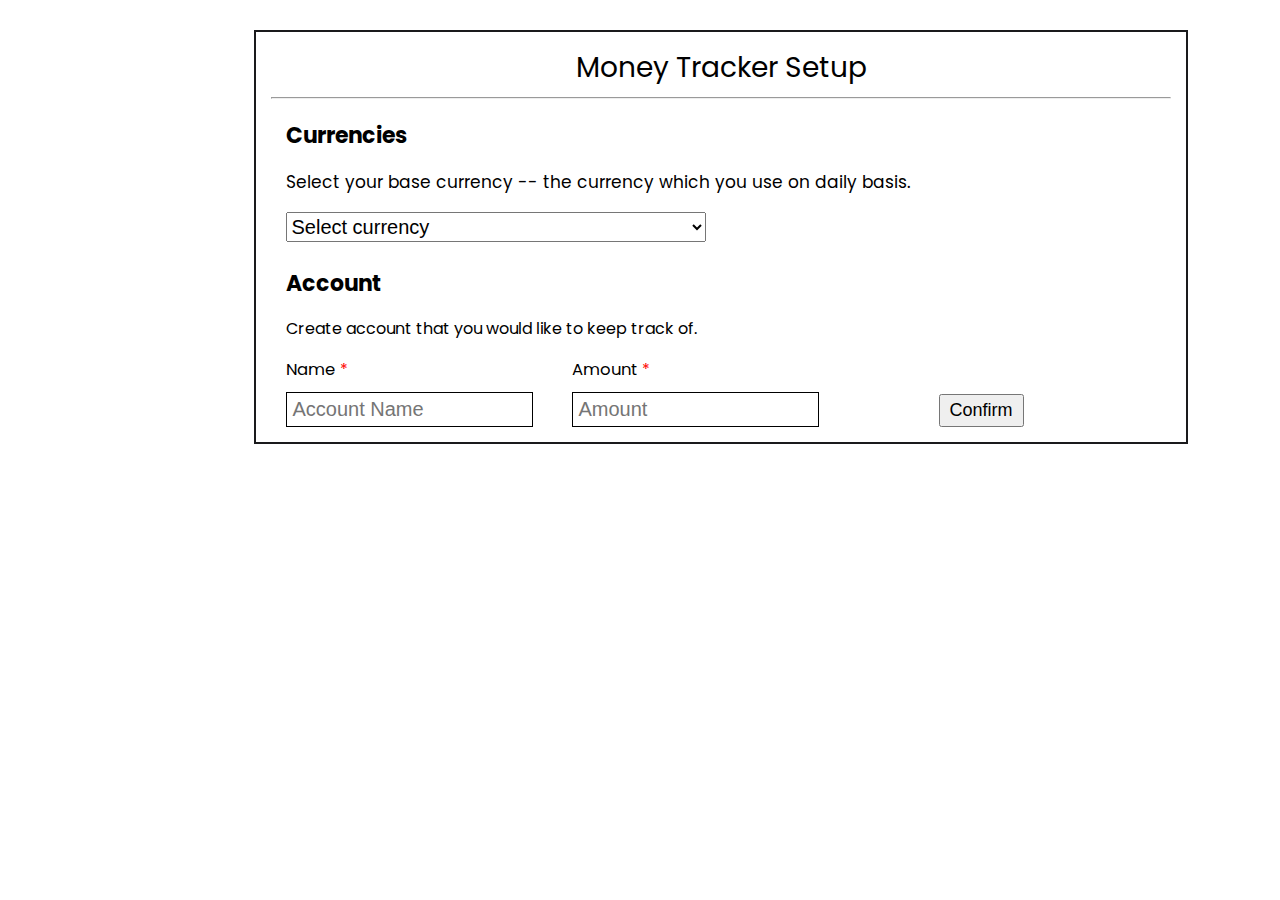
<file: index.htm>
<!DOCTYPE html>
<html lang="en">
<head>
    <meta charset="UTF-8">
    <meta http-equiv="X-UA-Compatible" content="IE=edge">
    <meta name="viewport" content="width=device-width, initial-scale=1.0">
    <title>Money Tracker || Setup</title>
    
    <link rel="stylesheet" href="styles/main.css">
</head>
<body onload="checkLocalStorage();">

    <div class="main-container">

        <div class="header">

            <div class="title">Money Tracker Setup</div>

        </div>

        <hr>

        <div class="currencies">

            <div class="currency-title">Currencies</div>

            <p class="currencies_text">Select your base currency -- the currency which you use on daily basis.</p>
            
            <div class="options">

                <select id="currency" name="currency">
                    <option>Select currency</option>
                    <option value="AFN">AFN - Afghan Afghani</option>
                    <option value="ALL">ALL - Albanian Lek</option>
                    <option value="DZD">DZD - Algerian Dinar</option>
                    <option value="AOA">AOA - Angolan Kwanza</option>
                    <option value="ARS">ARS - Argentine Peso</option>
                    <option value="AMD">AMD - Armenian Dram</option>
                    <option value="AWG">AWG - Aruban Florin</option>
                    <option value="AUD">AUD - Australian Dollar</option>
                    <option value="AZN">AZN - Azerbaijani Manat</option>
                    <option value="BSD">BSD - Bahamian Dollar</option>
                    <option value="BHD">BHD - Bahraini Dinar</option>
                    <option value="BDT">BDT - Bangladeshi Taka</option>
                    <option value="BBD">BBD - Barbadian Dollar</option>
                    <option value="BYR">BYR - Belarusian Ruble</option>
                    <option value="BEF">BEF - Belgian Franc</option>
                    <option value="BZD">BZD - Belize Dollar</option>
                    <option value="BMD">BMD - Bermudan Dollar</option>
                    <option value="BTN">BTN - Bhutanese Ngultrum</option>
                    <option value="BTC">BTC - Bitcoin</option>
                    <option value="BOB">BOB - Bolivian Boliviano</option>
                    <option value="BAM">BAM - Bosnia-Herzegovina Convertible Mark</option>
                    <option value="BWP">BWP - Botswanan Pula</option>
                    <option value="BRL">BRL - Brazilian Real</option>
                    <option value="GBP">GBP - British Pound Sterling</option>
                    <option value="BND">BND - Brunei Dollar</option>
                    <option value="BGN">BGN - Bulgarian Lev</option>
                    <option value="BIF">BIF - Burundian Franc</option>
                    <option value="KHR">KHR - Cambodian Riel</option>
                    <option value="CAD">CAD - Canadian Dollar</option>
                    <option value="CVE">CVE - Cape Verdean Escudo</option>
                    <option value="KYD">KYD - Cayman Islands Dollar</option>
                    <option value="XOF">XOF - CFA Franc BCEAO</option>
                    <option value="XAF">XAF - CFA Franc BEAC</option>
                    <option value="XPF">XPF - CFP Franc</option>
                    <option value="CLP">CLP - Chilean Peso</option>
                    <option value="CNY">CNY - Chinese Yuan</option>
                    <option value="COP">COP - Colombian Peso</option>
                    <option value="KMF">KMF - Comorian Franc</option>
                    <option value="CDF">CDF - Congolese Franc</option>
                    <option value="CRC">CRC - Costa Rican ColÃ³n</option>
                    <option value="HRK">HRK - Croatian Kuna</option>
                    <option value="CUC">CUC - Cuban Convertible Peso</option>
                    <option value="CZK">CZK - Czech Republic Koruna</option>
                    <option value="DKK">DKK - Danish Krone</option>
                    <option value="DJF">DJF - Djiboutian Franc</option>
                    <option value="DOP">DOP - Dominican Peso</option>
                    <option value="XCD">XCD - East Caribbean Dollar</option>
                    <option value="EGP">EGP - Egyptian Pound</option>
                    <option value="ERN">ERN - Eritrean Nakfa</option>
                    <option value="EEK">EEK - Estonian Kroon</option>
                    <option value="ETB">ETB - Ethiopian Birr</option>
                    <option value="EUR">EUR - Euro</option>
                    <option value="FKP">FKP - Falkland Islands Pound</option>
                    <option value="FJD">FJD - Fijian Dollar</option>
                    <option value="GMD">GMD - Gambian Dalasi</option>
                    <option value="GEL">GEL - Georgian Lari</option>
                    <option value="DEM">DEM - German Mark</option>
                    <option value="GHS">GHS - Ghanaian Cedi</option>
                    <option value="GIP">GIP - Gibraltar Pound</option>
                    <option value="GRD">GRD - Greek Drachma</option>
                    <option value="GTQ">GTQ - Guatemalan Quetzal</option>
                    <option value="GNF">GNF - Guinean Franc</option>
                    <option value="GYD">GYD - Guyanaese Dollar</option>
                    <option value="HTG">HTG - Haitian Gourde</option>
                    <option value="HNL">HNL - Honduran Lempira</option>
                    <option value="HKD">HKD - Hong Kong Dollar</option>
                    <option value="HUF">HUF - Hungarian Forint</option>
                    <option value="ISK">ISK - Icelandic KrÃ³na</option>
                    <option value="INR">INR - Indian Rupee</option>
                    <option value="IDR">IDR - Indonesian Rupiah</option>
                    <option value="IRR">IRR - Iranian Rial</option>
                    <option value="IQD">IQD - Iraqi Dinar</option>
                    <option value="ILS">ILS - Israeli New Sheqel</option>
                    <option value="ITL">ITL - Italian Lira</option>
                    <option value="JMD">JMD - Jamaican Dollar</option>
                    <option value="JPY">JPY - Japanese Yen</option>
                    <option value="JOD">JOD - Jordanian Dinar</option>
                    <option value="KZT">KZT - Kazakhstani Tenge</option>
                    <option value="KES">KES - Kenyan Shilling</option>
                    <option value="KWD">KWD - Kuwaiti Dinar</option>
                    <option value="KGS">KGS - Kyrgystani Som</option>
                    <option value="LAK">LAK - Laotian Kip</option>
                    <option value="LVL">LVL - Latvian Lats</option>
                    <option value="LBP">LBP - Lebanese Pound</option>
                    <option value="LSL">LSL - Lesotho Loti</option>
                    <option value="LRD">LRD - Liberian Dollar</option>
                    <option value="LYD">LYD - Libyan Dinar</option>
                    <option value="LTL">LTL - Lithuanian Litas</option>
                    <option value="MOP">MOP - Macanese Pataca</option>
                    <option value="MKD">MKD - Macedonian Denar</option>
                    <option value="MGA">MGA - Malagasy Ariary</option>
                    <option value="MWK">MWK - Malawian Kwacha</option>
                    <option value="MYR">MYR - Malaysian Ringgit</option>
                    <option value="MVR">MVR - Maldivian Rufiyaa</option>
                    <option value="MRO">MRO - Mauritanian Ouguiya</option>
                    <option value="MUR">MUR - Mauritian Rupee</option>
                    <option value="MXN">MXN - Mexican Peso</option>
                    <option value="MDL">MDL - Moldovan Leu</option>
                    <option value="MNT">MNT - Mongolian Tugrik</option>
                    <option value="MAD">MAD - Moroccan Dirham</option>
                    <option value="MZM">MZM - Mozambican Metical</option>
                    <option value="MMK">MMK - Myanmar Kyat</option>
                    <option value="NAD">NAD - Namibian Dollar</option>
                    <option value="NPR">NPR - Nepalese Rupee</option>
                    <option value="ANG">ANG - Netherlands Antillean Guilder</option>
                    <option value="TWD">TWD - New Taiwan Dollar</option>
                    <option value="NZD">NZD - New Zealand Dollar</option>
                    <option value="NIO">NIO - Nicaraguan CÃ³rdoba</option>
                    <option value="NGN">NGN - Nigerian Naira</option>
                    <option value="KPW">KPW - North Korean Won</option>
                    <option value="NOK">NOK - Norwegian Krone</option>
                    <option value="OMR">OMR - Omani Rial</option>
                    <option value="PKR">PKR - Pakistani Rupee</option>
                    <option value="PAB">PAB - Panamanian Balboa</option>
                    <option value="PGK">PGK - Papua New Guinean Kina</option>
                    <option value="PYG">PYG - Paraguayan Guarani</option>
                    <option value="PEN">PEN - Peruvian Nuevo Sol</option>
                    <option value="PHP">PHP - Philippine Peso</option>
                    <option value="PLN">PLN - Polish Zloty</option>
                    <option value="QAR">QAR - Qatari Rial</option>
                    <option value="RON">RON - Romanian Leu</option>
                    <option value="RUB">RUB - Russian Ruble</option>
                    <option value="RWF">RWF - Rwandan Franc</option>
                    <option value="SVC">SVC - Salvadoran ColÃ³n</option>
                    <option value="WST">WST - Samoan Tala</option>
                    <option value="SAR">SAR - Saudi Riyal</option>
                    <option value="RSD">RSD - Serbian Dinar</option>
                    <option value="SCR">SCR - Seychellois Rupee</option>
                    <option value="SLL">SLL - Sierra Leonean Leone</option>
                    <option value="SGD">SGD - Singapore Dollar</option>
                    <option value="SKK">SKK - Slovak Koruna</option>
                    <option value="SBD">SBD - Solomon Islands Dollar</option>
                    <option value="SOS">SOS - Somali Shilling</option>
                    <option value="ZAR">ZAR - South African Rand</option>
                    <option value="KRW">KRW - South Korean Won</option>
                    <option value="XDR">XDR - Special Drawing Rights</option>
                    <option value="LKR">LKR - Sri Lankan Rupee</option>
                    <option value="SHP">SHP - St. Helena Pound</option>
                    <option value="SDG">SDG - Sudanese Pound</option>
                    <option value="SRD">SRD - Surinamese Dollar</option>
                    <option value="SZL">SZL - Swazi Lilangeni</option>
                    <option value="SEK">SEK - Swedish Krona</option>
                    <option value="CHF">CHF - Swiss Franc</option>
                    <option value="SYP">SYP - Syrian Pound</option>
                    <option value="STD">STD - São Tomé and Príncipe Dobra</option>
                    <option value="TJS">TJS - Tajikistani Somoni</option>
                    <option value="TZS">TZS - Tanzanian Shilling</option>
                    <option value="THB">THB - Thai Baht</option>
                    <option value="TOP">TOP - Tongan pa'anga</option>
                    <option value="TTD">TTD - Trinidad & Tobago Dollar</option>
                    <option value="TND">TND - Tunisian Dinar</option>
                    <option value="TRY">TRY - Turkish Lira</option>
                    <option value="TMT">TMT - Turkmenistani Manat</option>
                    <option value="UGX">UGX - Ugandan Shilling</option>
                    <option value="UAH">UAH - Ukrainian Hryvnia</option>
                    <option value="AED">AED - United Arab Emirates Dirham</option>
                    <option value="UYU">UYU - Uruguayan Peso</option>
                    <option value="USD">USD - US Dollar</option>
                    <option value="UZS">UZS - Uzbekistan Som</option>
                    <option value="VUV">VUV - Vanuatu Vatu</option>
                    <option value="VEF">VEF - Venezuelan BolÃ­var</option>
                    <option value="VND">VND - Vietnamese Dong</option>
                    <option value="YER">YER - Yemeni Rial</option>
                    <option value="ZMK">ZMK - Zambian Kwacha</option>
                </select>

            </div>

        </div>

        <div class="account">

            <div class="account-title">Account</div>

            <p class="account-text">Create account that you would like to keep track of.</p>

            <div class="inputs">

                <div class="name">

                    <label for="account_name">Name </label> <span id="required" style="color: red;">*</span><br>

                    <input type="text" id="account_name" placeholder="Account Name" class="account_name_inp"> 

                </div>

                <div class="amount">

                    <label for="amount">Amount </label> <span id="required" style="color: red;">*</span><br>

                    <input type="number" id="amount" placeholder="Amount" class="account_amount_inp">

                </div>

                <button id="confirm">Confirm</button>

            </div>

        </div>

    </div>

    <!-- linking script file -->
    <script src="scripts/save.js"></script>
    
</body>
</html>
</file>
<file: styles/main.css>
@import url('https://fonts.googleapis.com/css2?family=Poppins&display=swap');

body{
    font-family: 'Poppins', sans-serif;
}

.main-container{
    margin-top: 30px;
    /* display: flex; */
    width: 900px;
    margin-left: 19.5%;
    padding: 15px;
    border: 2px solid rgb(26, 26, 28);
}

.header{
    text-align: center;
    font-size: 28px;
}

.currency-title{
    font-size: 22px;
    font-weight: 700;
}

.currencies{
    margin-top: 20px;
    margin-left: 15px;
    font-size: 17px;
    /* font-weight: 500; */
}

select{
    font-size: 20px;
    height: 30px;
    cursor: pointer;
}

/* option{
    padding: 7px;
    cursor: pointer !important;
} */

.account{
    margin-top: 25px;
    margin-left: 15px;
}

.account-title{
    font-size: 22px;
    font-weight: 700;
}

input{
    border: 1px solid black;
}

label{
    font-size: 16.5px;
}

.account_name_inp{
    margin-top: 10px;
    padding: 5px 5px;
    font-size: 20px;
    width: 235px;
}

.name{
    display: inline-block;
}

.amount{
    display: inline-block;
    margin-left: 35px;
}

.account_amount_inp{
    margin-top: 10px;
    padding: 5px 5px;
    font-size: 20px;
    width: 235px;
}

#confirm{
    /* height: 36px; */
    cursor: pointer;
    padding: 4px 9px;
    font-size: 18px;
    margin-left: 13%;
}
</file>
